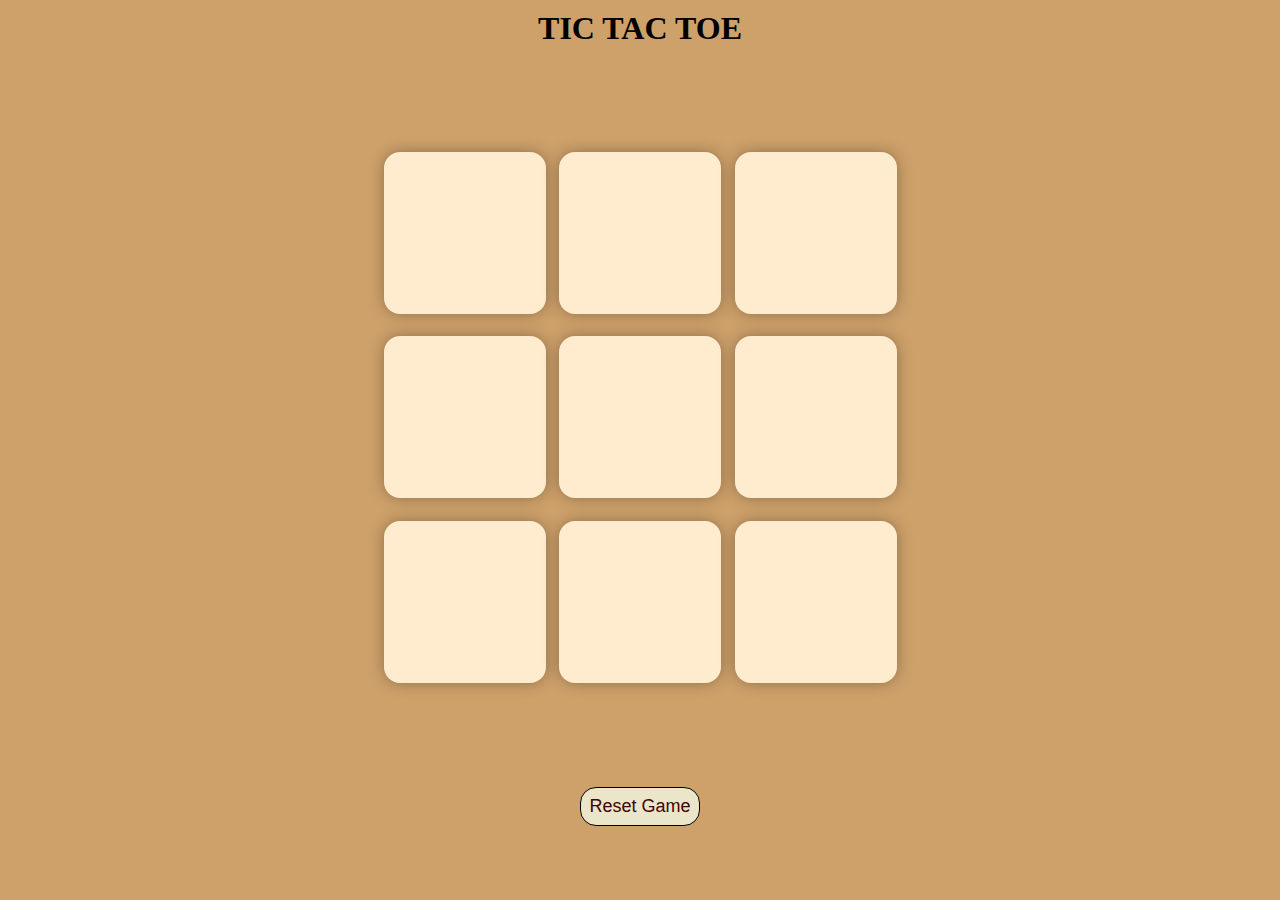
<file: index.html>
<!DOCTYPE html>
<html lang="en">
<head>
    <meta charset="UTF-8">
    <meta name="viewport" content="width=device-width, initial-scale=1.0">
    <link rel="stylesheet" href="tic tac toe.css">
    <title>Tic Tac Toe</title>
</head>
<body>
    <div class="msg-hidden-container hide">
        <h1 id="msg">Winner</h1>
        <button  id="new-btn">New Game</button>
    </div>
    <main>
    <h1>TIC TAC TOE</h1>
    <div class="container1">
        <div class="container2">
            <button class="box"></button>
            <button class="box"></button>
            <button class="box"></button>
            <button class="box"></button>
            <button class="box"></button>
            <button class="box"></button>
            <button class="box"></button>
            <button class="box"></button>
            <button class="box"></button>
        </div>
    </div>
    <div id="reset-btn-id">
        <button id="reset-btn">Reset Game</button> 
    </div>
    </main>
    
    <script src="tic tac toe.js"></script>
</body>
</html>
</file>
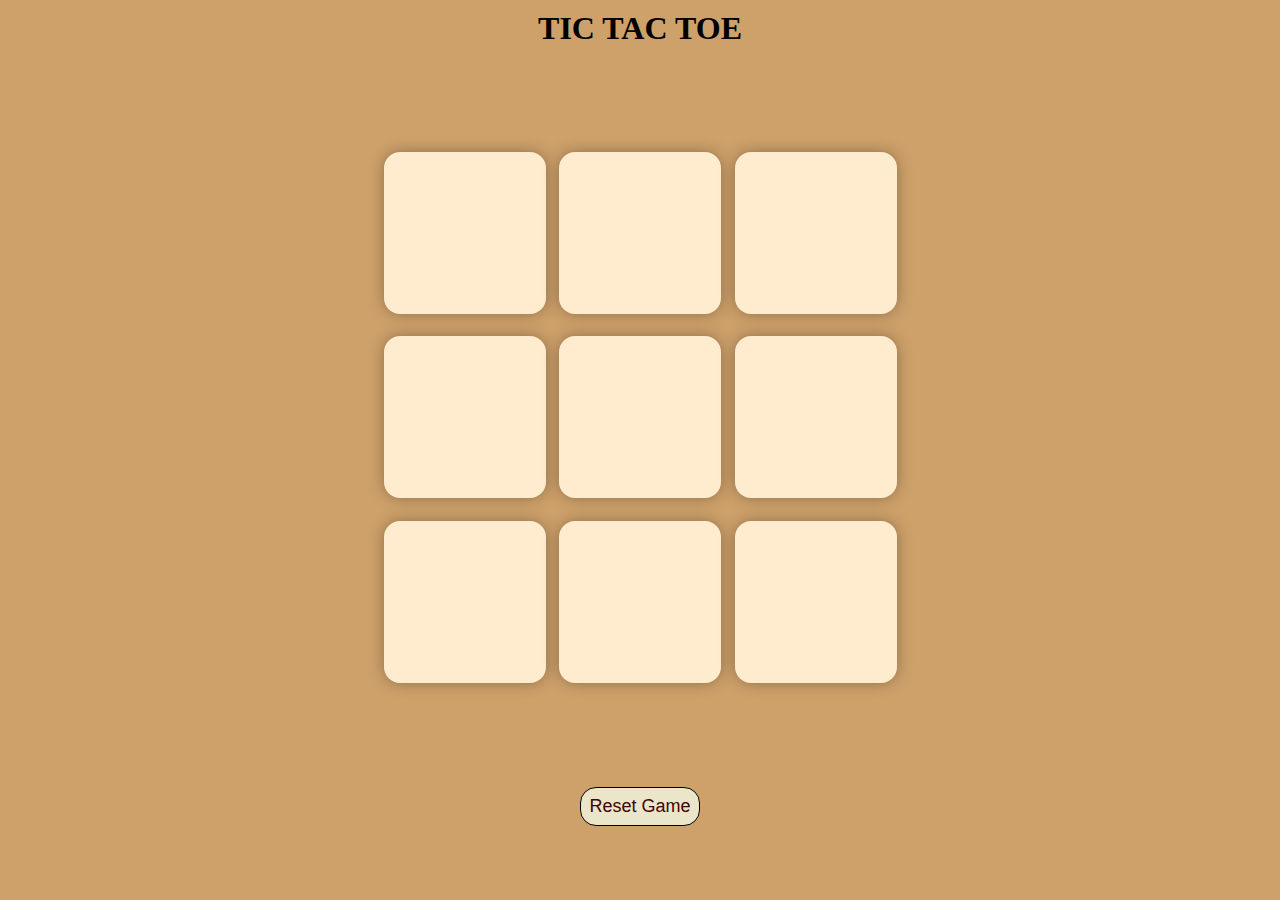
<file: tic tac toe.html>
<!DOCTYPE html>
<html lang="en">
<head>
    <meta charset="UTF-8">
    <meta name="viewport" content="width=device-width, initial-scale=1.0">
    <link rel="stylesheet" href="tic tac toe.css">
    <title>Tic Tac Toe</title>
</head>
<body>
    <div class="msg-hidden-container hide">
        <h1 id="msg">Winner</h1>
        <button  id="new-btn">New Game</button>
    </div>
    <main>
    <h1>TIC TAC TOE</h1>
    <div class="container1">
        <div class="container2">
            <button class="box"></button>
            <button class="box"></button>
            <button class="box"></button>
            <button class="box"></button>
            <button class="box"></button>
            <button class="box"></button>
            <button class="box"></button>
            <button class="box"></button>
            <button class="box"></button>
        </div>
    </div>
    <div id="reset-btn-id">
        <button id="reset-btn">Reset Game</button> 
    </div>
    </main>
    
    <script src="tic tac toe.js"></script>
</body>
</html>
</file>
<file: tic tac toe.css>
*{
    margin: 0;
    padding: 0;
}

body{
    background-color: rgb(206, 161, 106);
    text-align: center;
}

.container1{
    height : 80vh;
    display: flex;
    justify-content: center;
    align-items: center;
}

.container2{
    height : 60vmin;
    width : 60vmin;
    display: flex;
    flex-wrap: wrap;
    justify-content: center;
    align-items: center;
    gap: 1.5vmin;
}

.box{
    height: 18vmin;
    width : 18vmin;
    border-radius: 1rem;
    border: none;
    box-shadow: 0 0 1rem rgb(0,0,0,0.3);
    font-size : 12vmin;
    color: rgb(70, 44, 10);
    background-color: blanchedalmond;
}

#reset-btn, #new-btn{
    padding: 0.5rem;
    font-size: large;
    background-color: rgb(235, 229, 202);
    color: rgb(66, 4, 4);
    border-radius: 1rem;
    border: 0.1px solid black;
}

#reset-btn-id,h1{
    padding : 10px;
}

#msg{
    color: rgb(43, 27, 7);
    font-size: 10vmin;
}

.msg-hidden-container{
    height: 100vmin;
    display: flex;
    justify-content: center;
    align-items: center;
    flex-direction: column;
    gap: 5rem;
}

.hide{
    display: none;
}
</file>
